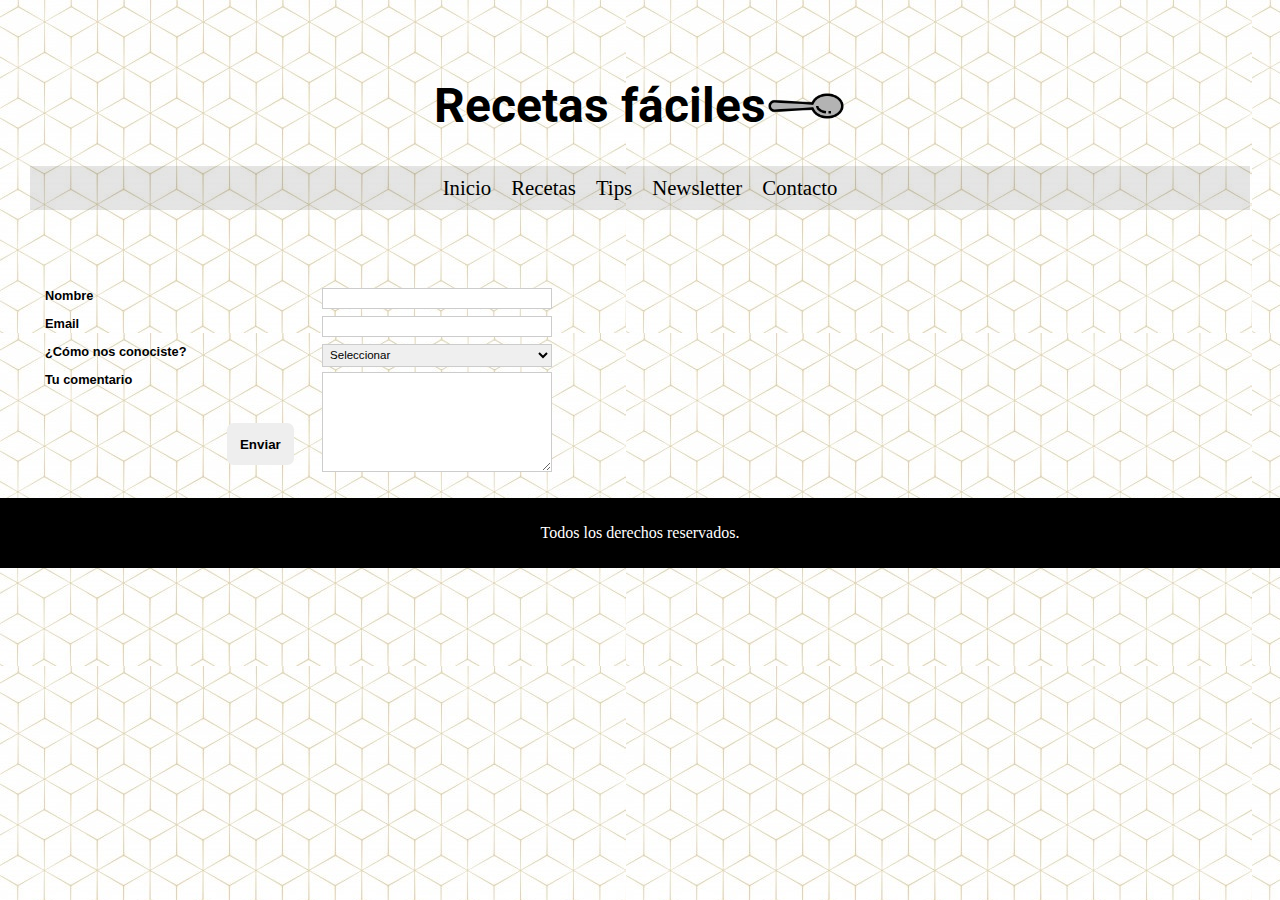
<file: contacto.html>
<!DOCTYPE html>
<html lang="en" dir="ltr">
  <head>
    <meta charset="utf-8">
    <meta name="viewport" content="width=device-width, initial-scale=1.0">
    <title>Recetas fáciles</title>
    <link rel="stylesheet" href="./css/estilo.css">
    <link rel="preconnect" href="https://fonts.googleapis.com">
    <link rel="preconnect" href="https://fonts.gstatic.com" crossorigin>
    <link href="https://fonts.googleapis.com/css2?family=Roboto:wght@900&display=swap" rel="stylesheet">
    <link rel="shortcut icon" href="./imagenes/favicon.png" />
  </head>

  <body>
    <main>
      <div>
        <header class="header">
          <div class="logo">
            <img class="icono" src="./imagenes/favicon.png" alt="cucharita">
            <h1>Recetas fáciles</h1>
          </div>

        <nav class="menu">
                <a href="index.html" target="_blank">Inicio</a>
                <a href="https://www.cocinacaserayfacil.net/" target="_blank">Recetas</a>
                <a href="https://www.cocinacaserayfacil.net/trucos-de-cocina/" target="_blank">Tips</a>
                <a href="#">Newsletter</a>
                <a href="contacto.html" target="_blank">Contacto</a>
            </nav>
        </header>

        <form class="myForm" method="get" enctype="application/x-www-form-urlencoded" action="/html/codes/html_form_handler.cfm">

<p>
<label>Nombre
<input type="text" name="customer_name" required>
</label>
</p>

<p>
<label>Email
<input type="email" name="email_address" required>
</label>
</p>

<p>
<label>¿Cómo nos conociste?

<select id="pickup_place" name="pickup_place" required>
<option value="" selected="selected">Seleccionar</option>
<option value="redes" >Redes sociales</option>
<option value="tv" >Televisión</option>
<option value="radio" >Radio</option>
</select>
</label>
</p>

<p>
<label>Tu comentario
<textarea name="comments" maxlength="500" required></textarea>
</label>
</p>

<p><button>Enviar</button></p>

</form>

</body>

        <footer>
      <p>Todos los derechos reservados.</p>
    </footer>

</html>
</file>
<file: css/estilo.css>
/*config de fuentes */

    @font-face {
      font-family:"calist";
      src: url("../fuentes/calist.ttf")
      format('truetype');
        }

    h1  {
        font-family: 'Roboto', sans-serif;
        font-size: 3em;
        text-align: justify;
      }

   h2 {
        font-family: 'Roboto', sans-serif;
        font-size: 2em;
        text-decoration: underline;
   }


.titulos {color:blue;
        font-family: "calist";
        font-size: 1em;
        text-decoration: underline;

}

#parrafo {font-family: 'calist';
          text-align: justify;
          font-size: 1em;
        }

.alineado {text-align: justify;}

.titulos2 {color:#5F276D;
          font-weight: bold;
          text-decoration: underline;
        }

        . {
          box-sizing: border-box;
        }

/*config general */

body {
  margin: 0;
  width: 100%;
  height: auto;
    background-image: url(../imagenes/fondo.jpg);
    background-color: #F5CAFF
  }

  .page {
      display: flex;
      flex-flow: column nowrap;
  }

  .menu {
        width:100%;
        display: flex;
        align-items: center;
        justify-content: center;
        text-align: center;
        background-color: rgb(0 0 0 / 10%);

    }

    section nav li a:hover{
      color: green;
    }

    header {
        display: -webkit-flex;
        display: -ms-flexbox;
        display: flex;
        padding: 30px;
        text-align: center;
        flex-direction: column;
        justify-content: center;
        align-items: center;
        background-color:none;
        margin: 15px 0 15px 0;
    }

    .logo {
       display: flex;
       flex-direction: row-reverse;
       align-items: center;
   }

   .icono {
     width: 5rem;
     height: 5rem;
   }


    header nav a {
           text-decoration: none;
           margin: 5px;
           padding: 5px;
           font-size: 1.3em;
           color:black;

       }
       header nav a:hover {
           background-color: rgb(0 0 0 / 5%);
           font-weight: bold;
           border-radius: 10px;
       }



       article {
           display: block;
           align-items: center;
           flex: 4 1 auto;
           width: 50%;
           background-color: none;
           padding: 20px 40px;
           margin: 10px 0px 10px 10px;
           border-radius: 20px;
       }

      .costado {
        padding: 10px;;
        text-align: left;
         float: right;
         width: 30%;
         height: 100%;
         height: 100px;
         background: lightgrey;

       }



       nav ul {
         list-style-type: circle;
         padding: 10;
       }

       .alf img {
         width: 30rem;
         height: 17rem;
       }

  /*formulario */

  .myForm {
font-family: "Lucida Sans Unicode", "Lucida Grande", sans-serif;
font-size: 0.8em;
width: 40em;
padding: 20px 40px;
}

.myForm * {
box-sizing: border-box;
}

.myForm label {
padding: 0;
margin-left: 5px;
font-weight: bold;
text-align: right;
display: inline;
}

.myForm input,
.myForm select,
.myForm textarea {
margin-left: 2em;
float: right;
width: 20em;
border: 1px solid #ccc;
font-family: "Lucida Sans Unicode", "Lucida Grande", sans-serif;
font-size: 0.9em;
padding: 0.3em;
}

.myForm textarea {
height: 100px;
}

.myForm button {
padding: 1em;
border-radius: 0.5em;
background: #eee;
border: none;
font-weight: bold;
margin-left: 14em;
margin-top: 1.8em;
}

.myForm button:hover {
background: #ccc;
cursor: pointer;
}

  footer {
background-color: black;
padding: 10px;
text-align: center;
color: white;
}

/* Diseño adaptable en pantallas pequeñas */
@media (max-width: 600px) {
  nav, article {
    width: 100%;
    height: auto;
  }
}
</file>
